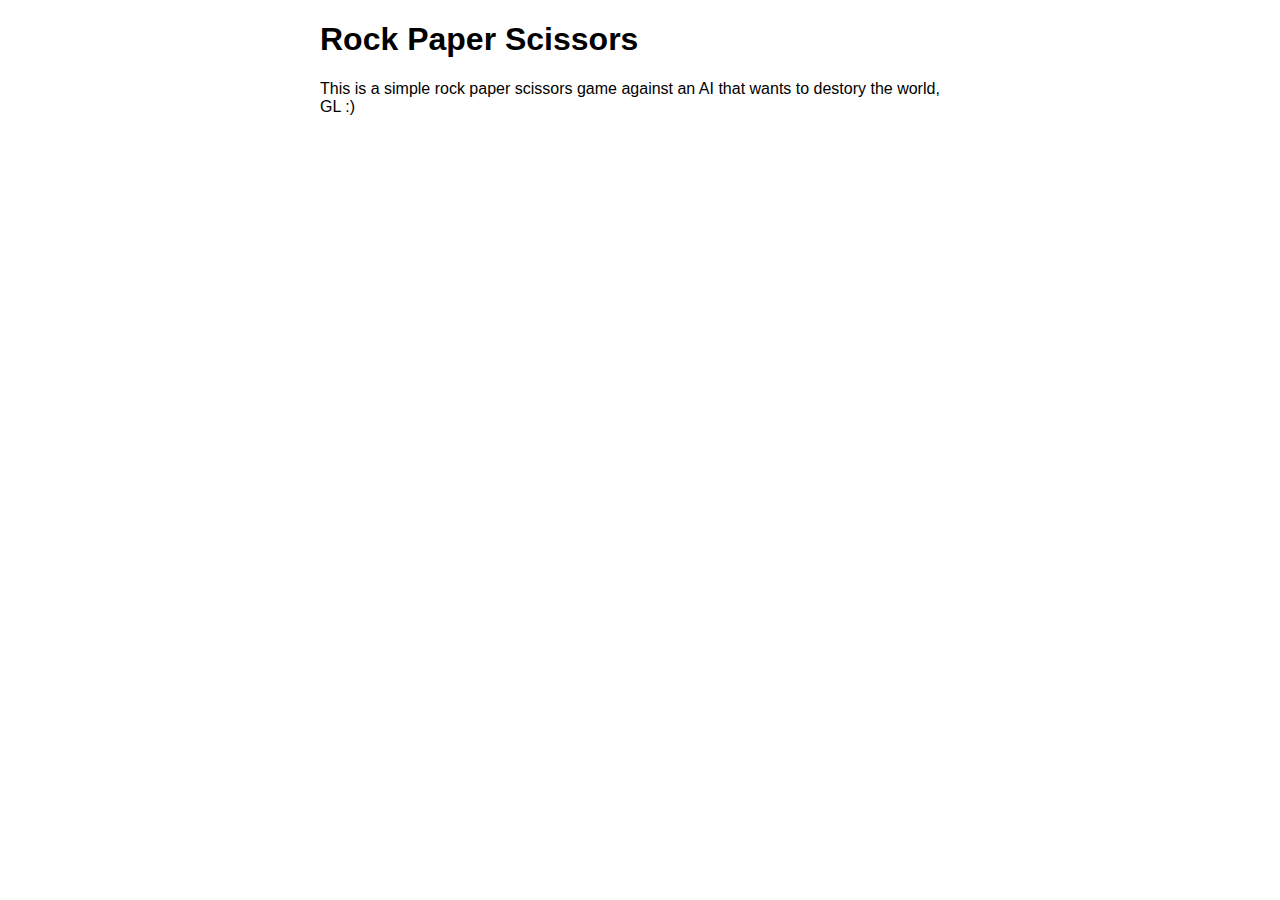
<file: RPS.html>
<!DOCTYPE html>
<html>
  <head>
    <meta charset="utf-8">

    <title>Number guessing game</title>

    <style>
      html {
        font-family: sans-serif;
        
      }
      body {
        width: 50%;
        max-width: 800px;
        min-width: 480px;
        margin: 0 auto;
      }
      .lastResult {
        color: red;
        padding: 3px;
      }
    </style>
  </head>

  <body>
      <h1>Rock Paper Scissors</h1>

      <p>This is a simple rock paper scissors game against an AI that wants to destory the world, GL :)</p>

<div class="form">

</div>

<div class="resultParas">
  <p class="guesses"></p>
  <p class="lastResult"></p>
  <p class="lowOrHi"></p>
</div>

</body>
       <script>
            //const weapon = document.querySelector('.Weapon');
            //const confrm = document.querySelector('.Conf');
            const score = document.querySelector('.guesses');
            let wins = 0;
            let loses = 0;
            let result;


            function Play(){
                
                let random_num = Math.floor(Math.random()*3);
                //0=rock 1=paper 2=scissors
                console.log(random_num);
                return random_num;
            }
            function play_round(player, comp){
                let str_fix = player.toLowerCase();
                if((str_fix ==="rock" && comp == 2) || (str_fix ==="paper" && comp == 0) || (str_fix ==="scissors" && comp == 1)) {
                    return 1;
                }
                else if((str_fix ==="rock" && comp == 0) || (str_fix ==="paper" && comp == 1) || (str_fix ==="scissors" && comp == 2)) {
                    return 0;
                }
                else {
                    
                    return -1;
                }
            }
            while(wins<5 && loses<5){
                let weapon = prompt("Choose Your Weapon");
                
                result = play_round(weapon, Play());
                if(result == 1){
                    wins++;
                    console.log("You won this round");
                }
                else if(result == -1){
                    loses++;
                    console.log("You lost!!!");
                }
                else console.log("Draw, DO BETTER");

                score.textContent= "You: " +wins + " Vs. Advanced AI: " +loses;

            }
            if(wins>loses) console.log("You saved us!");
            else console.log("You failed humanity");
        </script>
</html>
</file>
